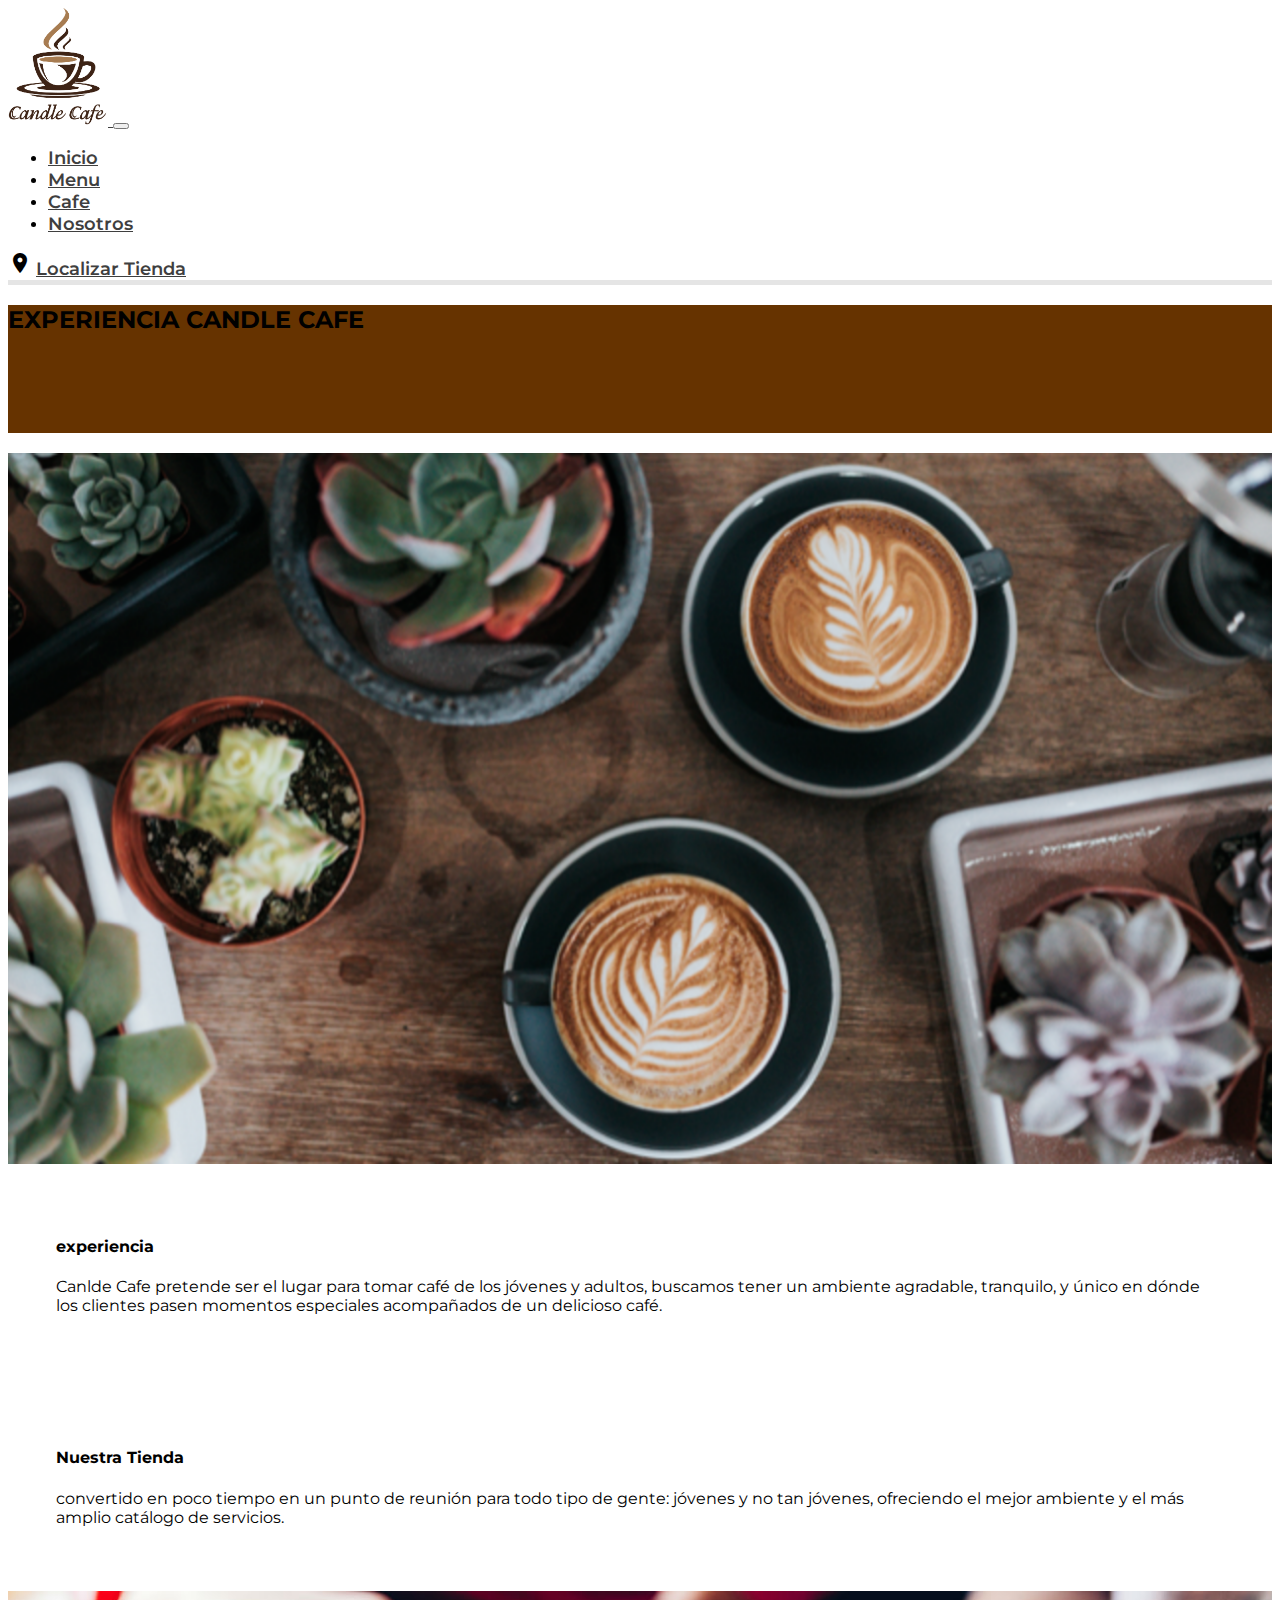
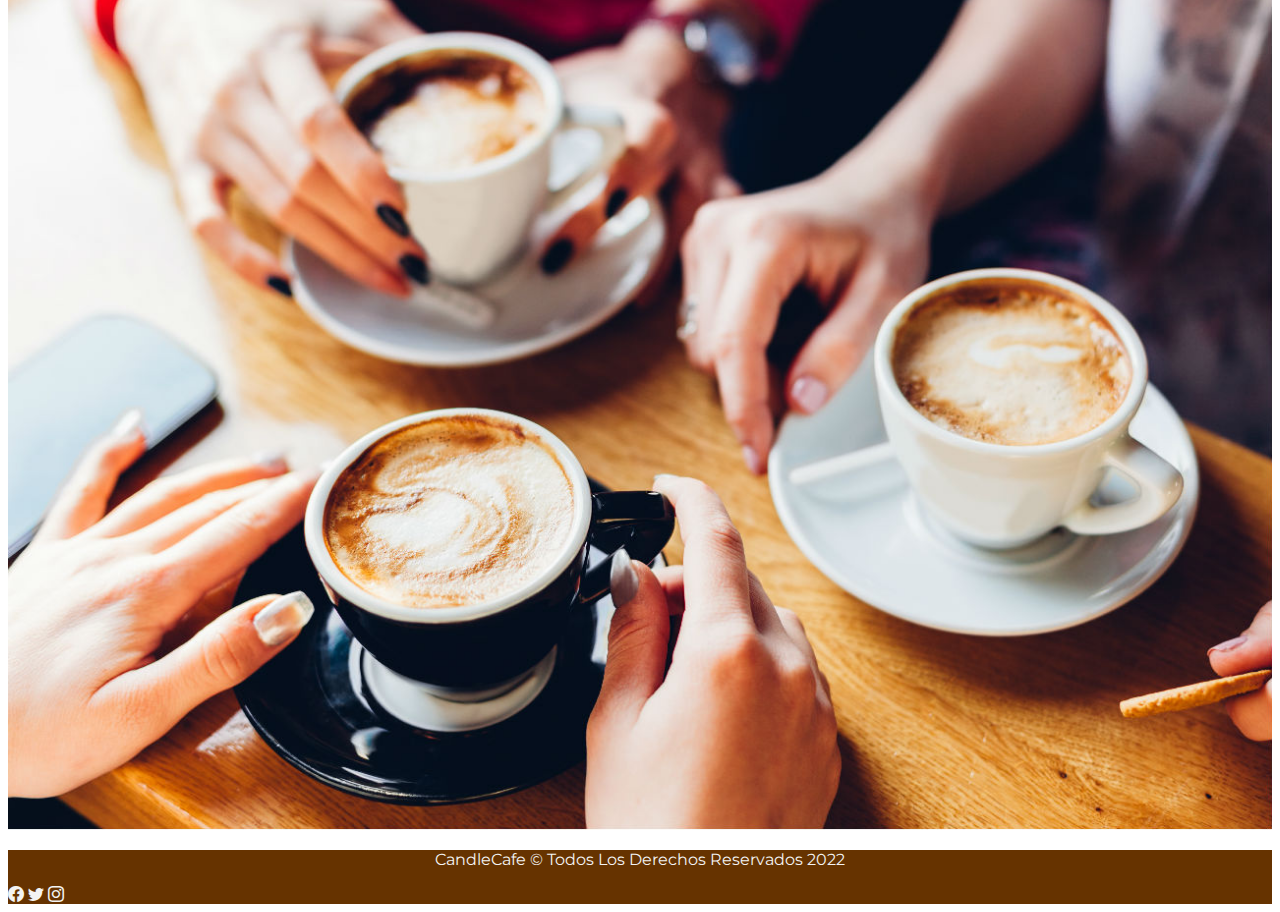
<file: pages/about.html>
<!doctype html>
<html lang="en">
  <head>
    <!-- Required meta tags -->
    <meta charset="utf-8">
    <meta name="viewport" content="width=device-width, initial-scale=1">

    <!-- Bootstrap CSS -->
    <link href="https://cdn.jsdelivr.net/npm/bootstrap@5.0.0-beta2/dist/css/bootstrap.min.css" rel="stylesheet" integrity="sha384-BmbxuPwQa2lc/FVzBcNJ7UAyJxM6wuqIj61tLrc4wSX0szH/Ev+nYRRuWlolflfl" crossorigin="anonymous">
    <link rel="stylesheet" href="https://cdn.jsdelivr.net/npm/bootstrap-icons@1.4.0/font/bootstrap-icons.css">
    <link href="https://fonts.googleapis.com/icon?family=Material+Icons"rel="stylesheet">
    <link rel="stylesheet" href="../css/main.css">
    <link rel="icon" type="image/png" href="../img/logo.png"/>

    <title>Candle Cafe</title>
  </head>
  <body>

      <nav  class="navbar navbar-expand-lg navbar-light  p-3"  id="menu">
          <div class="container">
            <a class="navbar-brand" href="../index.html">
              <img src="../img/logo.png" alt="" width="100px" >
            
            </a>
            <button class="navbar-toggler" type="button" data-bs-toggle="collapse" data-bs-target="#navbarSupportedContent" aria-controls="navbarSupportedContent" aria-expanded="false" aria-label="Toggle navigation">
              <span class="navbar-toggler-icon"></span>
            </button>

            <div class="collapse navbar-collapse" id="navbarSupportedContent">
                <ul class="navbar-nav me-auto mb-2 mb-lg-0 text-uppercase  ">
                    <li class="nav-item">
                      <a class="nav-link" aria-current="page" href="../index.html">Inicio</a>
                    </li>
                    <li class="nav-item">
                      <a class="nav-link" aria-current="page" href="./menu.html">Menu</a>
                    </li>
                    <li class="nav-item">
                      <a class="nav-link" href="./coffe.html">Cafe</a>
                    </li>
                    <li class="nav-item">
                      <a class="nav-link" href="./about.html">Nosotros</a>
                    </li>
                </ul>
                <div class="d-flex">
                    <span class="material-icons"> room</span>
                    <a href="./map.html"> Localizar Tienda</a>
                </div>
            </div>

          </div>
      </nav>
      
      <main class="" >
          <section>
              <div>
                  <h2 class="d-flex justify-content-center tittle fs-1 text-white align-items-center">EXPERIENCIA CANDLE CAFE</h2>
              </div>
              <div class="container">
                  
                  <div class="row mt-5 mb-5 ">
                      <div class="col-lg-6 col-md-12 col-sm-12">
                        <img  class="" src="../img/experiencia.png" alt="cafecaliente" width="100%" >
                      </div>
                      
                      <div class="col-lg-6 col-md-12 col-sm-12 d-flex flex-column justify-content-center columna">
                          <h4 class="text-center  fs-1 mb-5 text-uppercase">experiencia</h4>
                          <p class="text-center fs-5 ">Canlde Cafe pretende ser el lugar para tomar café de los jóvenes y adultos, buscamos tener un ambiente agradable, tranquilo, y único en dónde los clientes pasen momentos especiales acompañados de un delicioso café.
                          </p>
                      </div>
                  </div>
                    
                  <div class="row mt-5 mb-5 ">
                  
                      <div class="col-lg-6 col-md-12 col-sm-12 d-flex flex-column justify-content-center columna">
                          <h4 class="text-center  fs-1 mb-5 text-uppercase">Nuestra Tienda</h4>
                          <p class="text-center fs-5 ">convertido en poco tiempo en un punto de reunión para todo tipo de gente: jóvenes y no tan jóvenes, ofreciendo el mejor ambiente y el más amplio catálogo de servicios.
                          </p>
                      </div>
                      <div class="col-lg-6 col-md-12 col-sm-12">
                        <img  class="" src="../img/Cafereuniones.jpg" alt="cafecaliente" width="100%" >
                      </div>
                  </div>
    
              </div>
  
          </section>
      </main>

      <footer class="w-100  d-flex  align-items-center justify-content-center flex-wrap">
          <p class="fs-5 px-3  pt-3">CandleCafe &copy; Todos Los Derechos Reservados 2022</p>
          <div id="iconos" >
              <a href="#"><i class="bi bi-facebook"></i></a>
              <a href="#"><i class="bi bi-twitter"></i></a>
              <a href="#"><i class="bi bi-instagram"></i></a>  
          </div>
      </footer>
        
  </body>

</html>
</file>
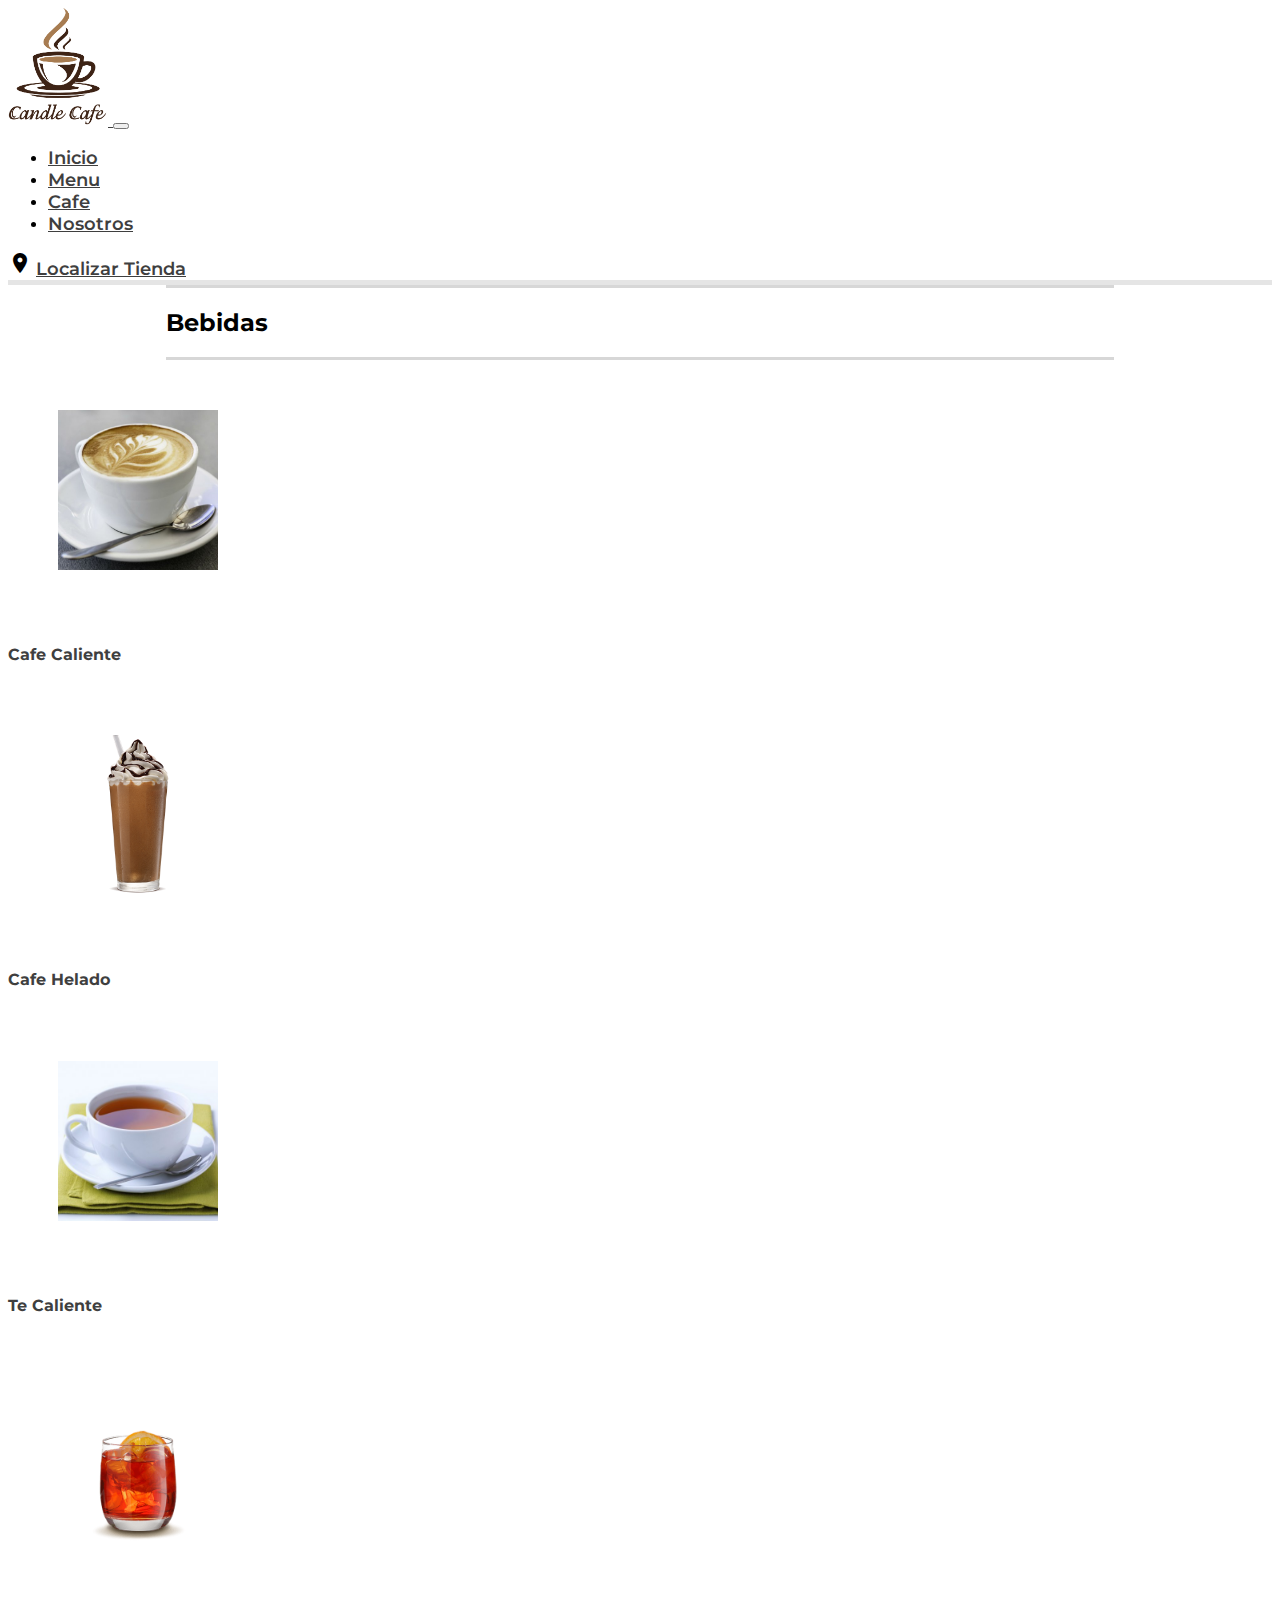
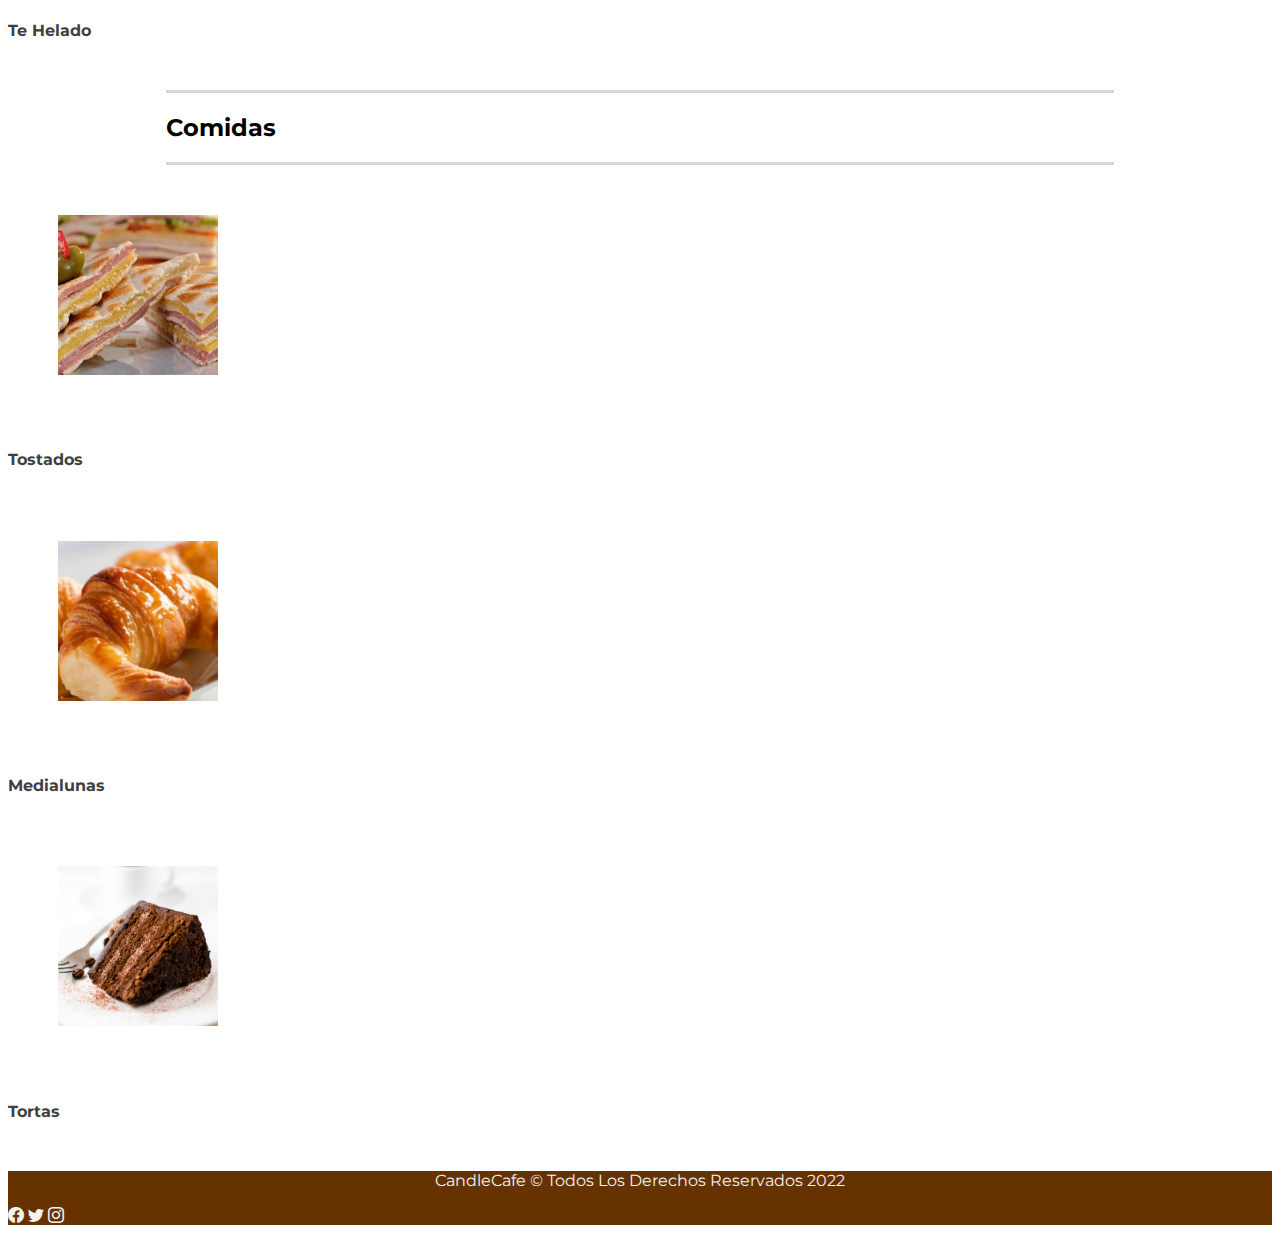
<file: pages/menu.html>
<!doctype html>
<html lang="en">
  <head>
    <!-- Required meta tags -->
    <meta charset="utf-8">
    <meta name="viewport" content="width=device-width, initial-scale=1">

    <!-- Bootstrap CSS -->
    <link href="https://cdn.jsdelivr.net/npm/bootstrap@5.0.0-beta2/dist/css/bootstrap.min.css" rel="stylesheet" integrity="sha384-BmbxuPwQa2lc/FVzBcNJ7UAyJxM6wuqIj61tLrc4wSX0szH/Ev+nYRRuWlolflfl" crossorigin="anonymous">
    <link rel="stylesheet" href="https://cdn.jsdelivr.net/npm/bootstrap-icons@1.4.0/font/bootstrap-icons.css">
    <link href="https://fonts.googleapis.com/icon?family=Material+Icons"rel="stylesheet">
    <link rel="stylesheet" href="../css/main.css">
    <link rel="icon" type="image/png" href="../img/logo.png"/>

    <title>Candle Cafe</title>
  </head>
  <body>



  <!-- NAVEGACION -->
      <nav  class="navbar navbar-expand-lg navbar-light  p-3"  id="menu">
          <div class="container">
              <a class="navbar-brand" href="../index.html">
                <img src="../img/logo.png" alt="" width="100px" >
              </a>
              
              <button class="navbar-toggler" type="button" data-bs-toggle="collapse" data-bs-target="#navbarSupportedContent" aria-controls="navbarSupportedContent" aria-expanded="false" aria-label="Toggle navigation">
                  <span class="navbar-toggler-icon"></span>
              </button>

              <div class="collapse navbar-collapse" id="navbarSupportedContent">
                  <ul class="navbar-nav me-auto mb-2 mb-lg-0 text-uppercase  ">
                      <li class="nav-item">
                        <a class="nav-link" aria-current="page" href="./menu.html">Inicio</a>
                      </li>
                      <li class="nav-item">
                        <a class="nav-link" aria-current="page" href="./menu.html">Menu</a>
                      </li>
                      <li class="nav-item">
                        <a class="nav-link" href="./coffe.html">Cafe</a>
                      </li>
                      <li class="nav-item">
                        <a class="nav-link" href="./about.html">Nosotros</a>
                      </li>
                  </ul>
                
                <div class="d-flex">
                  <span class="material-icons"> room</span>
                  <a href="./pages/map.html"> Localizar Tienda</a>
                </div>
              </div>

          </div>
    </nav>

    <section class="w-100 menu_cafe">
      <div class="text-center mt-4 titulos-menu" >
        <h2>Bebidas</h2>
      </div>
    
        <div class="row w-50 mx-auto  " >
          <div class="col-lg-4 col-md-6 col-sm-12  ">
            <div class="text-center">
              <a href="">
                <img  class="rounded-circle menu-item " src="../img/cafecaliente.jpg" alt="cafecaliente" >
                <h4>Cafe Caliente</h4>
              </a>
            </div>
            
          </div>
          <div class="col-lg-4 col-md-6 col-sm-12  ">
            <div class="text-center">
              <a href="">
                <img  class="rounded-circle menu-item " src="../img/cafehelado.png" alt="cafecaliente" >
                <h4>Cafe Helado</h4>
              </a>
            </div>
            
          </div>
          <div class="col-lg-4 col-md-6 col-sm-12">
            <div class="text-center">
              <a href="">
                <img  class="rounded-circle menu-item" src="../img/tecaliente.jpg" alt="cafecaliente" height="200px" width="200px" ">
                <h4>Te Caliente</h4>
              </a>
            </div>
            
          </div>
          <div class="col-lg-4 col-md-6 col-sm-12">
            <div class="text-center">
              
              <a href="">
                <img  class="rounded-circle menu-item" src="../img/tehelado.png" alt="cafecaliente" height="200px" width="200px" ">
                <h4>Te Helado</h4>
              </a> 
            </div>
            
          </div>
        </div>
        
      </section>

      <section class="w-100 menu_cafe">
          <div class="text-center mt-2 titulos-menu ">
            <h2>Comidas</h2>
          </div>
          
            <div class="row w-50 mx-auto">
              <div class="col-lg-4 col-md-6 col-sm-12 ">
                <div class="text-center">
                  <a href="">
                    <img  class="rounded-circle menu-item" src="../img/tostados.jpg" alt="cafecaliente" height="200px" width="200px" ">
                    <h4>Tostados</h4>
                  </a>
                
                </div>
                
              </div>
              <div class="col-lg-4 col-md-6 col-sm-12">
                <div class="text-center">
                  <a href="">
                    <img  class="rounded-circle menu-item" src="../img/medialunas.jpg" alt="cafecaliente" height="200px" width="200px" ">
                    <h4>Medialunas</h4>
                  </a>
                  
                </div>
                
              </div>
              <div class="col-lg-4 col-md-6 col-sm-12">
                <div class="text-center">
                  <a href="">
                    <img  class="rounded-circle menu-item" src="../img/tortas.jpg" alt="cafecaliente" height="200px" width="200px" ">
                    <h4>Tortas</h4>
                  </a>
                  
                </div>
                
              </div>
      </section>

      <footer class="w-100  d-flex  align-items-center justify-content-center flex-wrap">
          <p class="fs-5 px-3  pt-3">CandleCafe &copy; Todos Los Derechos Reservados 2022</p>
          <div id="iconos" >
              <a href="#"><i class="bi bi-facebook"></i></a>
              <a href="#"><i class="bi bi-twitter"></i></a>
              <a href="#"><i class="bi bi-instagram"></i></a>  
          </div>
      </footer>
        
          
  </body>
</html>
</file>
<file: css/main.css>
/*===============Propiedades Globales================*/

@import url('https://fonts.googleapis.com/css2?family=Montserrat&display=swap');

body {
    font-family: 'Montserrat', sans-serif;
    overflow-x: hidden;
}



/*NAVBAR*/


#menu{
    border-bottom: 5px solid rgba(0, 0, 0, 0.1);
}

#menu a, button{
     font-size: 18px !important;
     font-weight: 600;
     
    
}

#menu a{
     color:#3f3f3f;
     
}

/*CARRUSEL*/


.carousel-item img{
    height: 10% !important;
}

.carousel-inner {
    max-height:60rem !important;
}


.somoscafe{
    color: #663300;
    font-weight: bold;
}


/*FOTTER*/

footer {
    background-color: #663300;
    
}
footer p{
    color:#f3f3f3;
    text-align:center;
}

footer a{
    color: #f3f3f3;
}


/*TITULOS*/

.tittle{
    background-color:#663300;
    height: 8rem;
}


/*MAPA*/

.map{
    height: 90vh;
}


/*MENU*/

.menu_cafe{
    margin-bottom: 50px;
    
}

.menu_cafe a{
    color:#3f3f3f;
    text-decoration: none;
}

.titulos-menu{
    margin-bottom: 50px;
    margin-top: 50px;
    margin: auto;
    width: 75%;
    border-top: 3px solid rgba(0, 0, 0, 0.158);
    border-bottom: 3px solid rgba(0, 0, 0, 0.158);
}

.menu-item{
    
    width: 10rem;
    height: 10rem;
    object-fit: cover;
    margin-bottom: 20px;
    margin: 50px;
}



.comidas{
    margin-bottom: 200px;
}


/*ARTICULOS CAFE*/

.columna{
    padding: 3rem;
    
}



/*MEDIA QUERIES PANTALLA*/

@media (max-width: 768px){

   

    .titulos-menu{
        margin-bottom: 2rem;
    }

    .menu-item{
        
        margin: auto;
        object-fit: cover;
        border-radius: 50%;
    }

}
</file>
